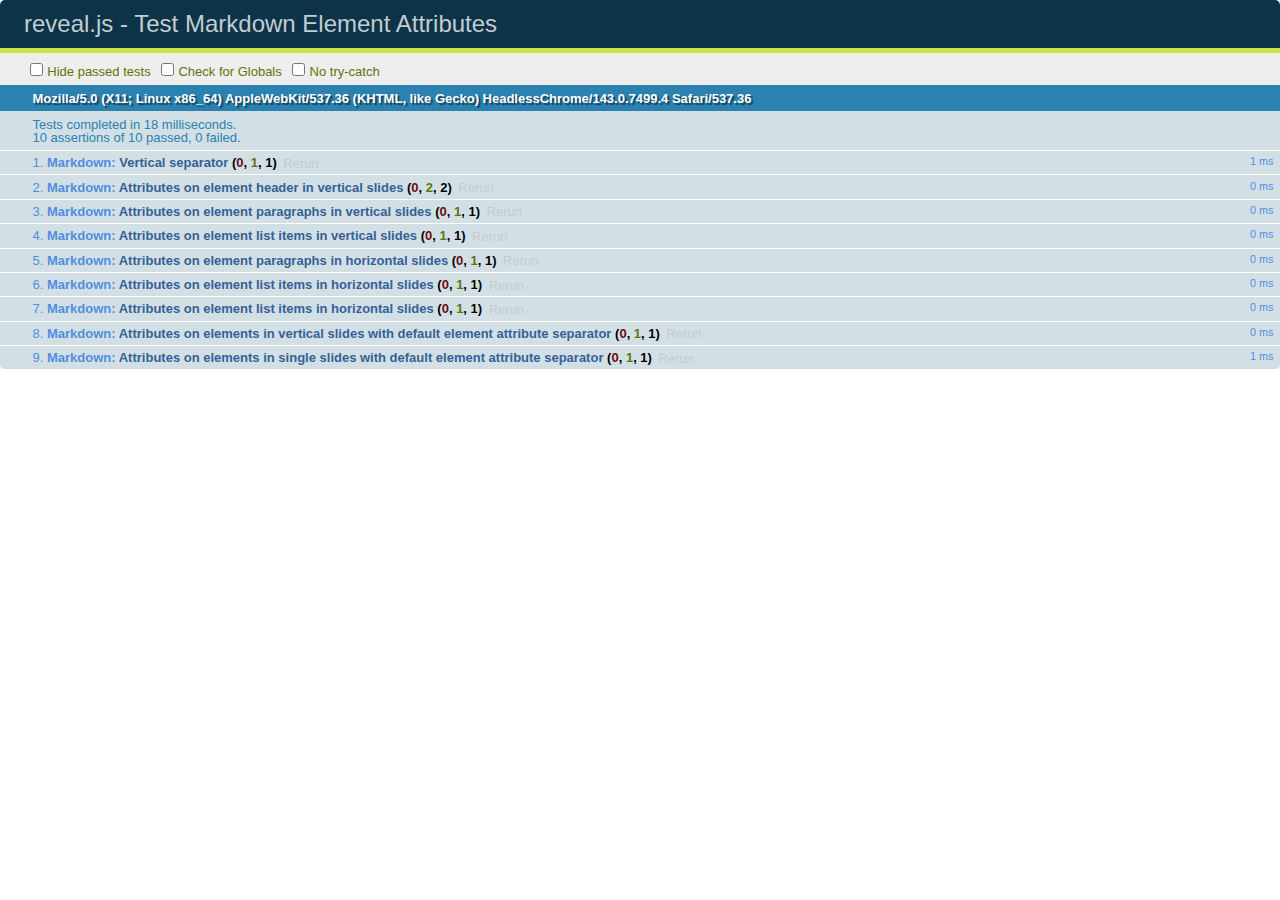
<file: test/test-markdown-element-attributes.html>
<!doctype html>
<html lang="en">

	<head>
		<meta charset="utf-8">

		<title>reveal.js - Test Markdown Element Attributes</title>

		<link rel="stylesheet" href="../css/reveal.css">
		<link rel="stylesheet" href="qunit-1.12.0.css">
	</head>

	<body style="overflow: auto;">

		<div id="qunit"></div>
		<div id="qunit-fixture"></div>

		<div class="reveal" style="display: none;">

			<div class="slides">

				<!-- <section data-markdown="example.md" data-separator="^\n\n\n" data-separator-vertical="^\n\n"></section> -->

				<!-- Slides are separated by newline + three dashes + newline, vertical slides identical but two dashes -->
				<section data-markdown data-separator="^\n---\n$" data-separator-vertical="^\n--\n$" data-element-attributes="{_\s*?([^}]+?)}">>
					<script type="text/template">
						## Slide 1.1
						<!-- {_class="fragment fade-out" data-fragment-index="1"} -->

						--

						## Slide 1.2
						<!-- {_class="fragment shrink"} -->

						Paragraph 1
						<!-- {_class="fragment grow"} -->

						Paragraph 2
						<!-- {_class="fragment grow"} -->

						- list item 1 <!-- {_class="fragment grow"} -->
						- list item 2 <!-- {_class="fragment grow"} -->
						- list item 3 <!-- {_class="fragment grow"} -->


						---

						## Slide 2


						Paragraph 1.2  
						multi-line <!-- {_class="fragment highlight-red"} -->

						Paragraph 2.2 <!-- {_class="fragment highlight-red"} -->

						Paragraph 2.3 <!-- {_class="fragment highlight-red"} -->

						Paragraph 2.4 <!-- {_class="fragment highlight-red"} -->

						- list item 1 <!-- {_class="fragment highlight-green"} -->
						- list item 2<!-- {_class="fragment highlight-green"} -->
						- list item 3<!-- {_class="fragment highlight-green"} -->
						- list item 4
						<!-- {_class="fragment highlight-green"} -->
						- list item 5<!-- {_class="fragment highlight-green"} -->

						Test

						![Example Picture](examples/assets/image2.png)
						<!-- {_class="reveal stretch"} -->

					</script>
				</section>



				<section 	data-markdown data-separator="^\n\n\n"
									data-separator-vertical="^\n\n"
									data-separator-notes="^Note:"
									data-charset="utf-8">
					<script type="text/template">
						# Test attributes in Markdown with default separator
						## Slide 1 Def <!-- .element: class="fragment highlight-red" data-fragment-index="1" -->


						## Slide 2 Def
						<!-- .element: class="fragment highlight-red" -->

					</script>
				</section>

				<section data-markdown>
				  <script type="text/template">
					## Hello world
					A paragraph
					<!-- .element: class="fragment highlight-blue" -->
				  </script>
				</section>

				<section data-markdown>
				  <script type="text/template">
					## Hello world

					Multiple  
					Line
					<!-- .element: class="fragment highlight-blue" -->
				  </script>
				</section>

				<section data-markdown>
				  <script type="text/template">
					## Hello world

					Test<!-- .element: class="fragment highlight-blue" -->

					More Test
				  </script>
				</section>


			</div>

		</div>

		<script src="../lib/js/head.min.js"></script>
		<script src="../js/reveal.js"></script>
		<script src="../plugin/markdown/marked.js"></script>
		<script src="../plugin/markdown/markdown.js"></script>
		<script src="qunit-1.12.0.js"></script>

		<script src="test-markdown-element-attributes.js"></script>

	</body>
</html>
</file>
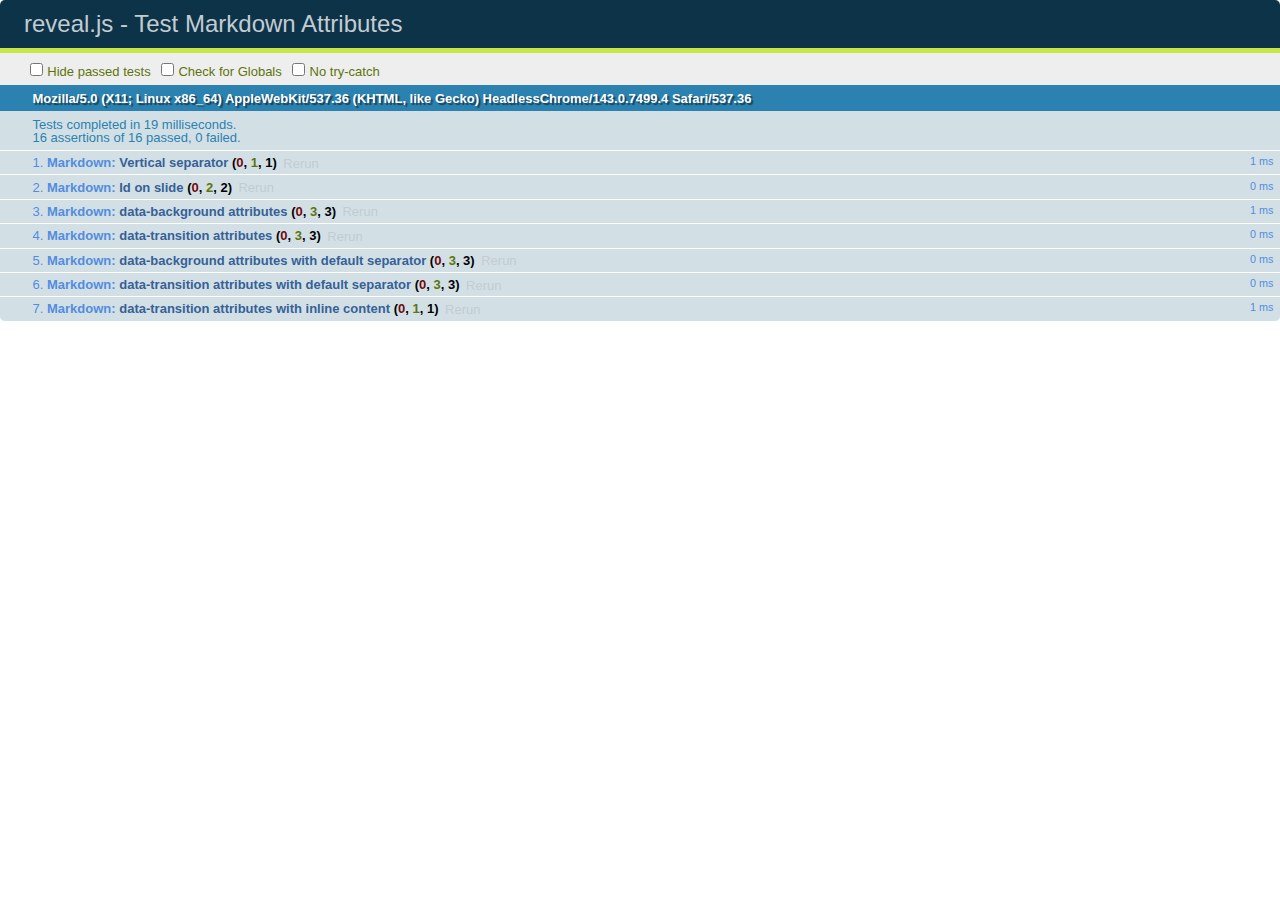
<file: test/test-markdown-slide-attributes.html>
<!doctype html>
<html lang="en">

	<head>
		<meta charset="utf-8">

		<title>reveal.js - Test Markdown Attributes</title>

		<link rel="stylesheet" href="../css/reveal.css">
		<link rel="stylesheet" href="qunit-1.12.0.css">
	</head>

	<body style="overflow: auto;">

		<div id="qunit"></div>
		<div id="qunit-fixture"></div>

		<div class="reveal" style="display: none;">

			<div class="slides">

				<!-- <section data-markdown="example.md" data-separator="^\n\n\n" data-separator-vertical="^\n\n"></section> -->

				<!-- Slides are separated by three lines, vertical slides by two lines, attributes are one any line starting with (spaces and) two dashes -->
				<section 	data-markdown data-separator="^\n\n\n"
									data-separator-vertical="^\n\n"
									data-separator-notes="^Note:"
									data-attributes="--\s(.*?)$"
									data-charset="utf-8">
					<script type="text/template">
						# Test attributes in Markdown
						## Slide 1



						## Slide 2
						<!-- -- id="slide2" data-transition="zoom" data-background="#A0C66B" -->


						## Slide 2.1
						<!-- -- data-background="#ff0000" data-transition="fade" -->


						## Slide 2.2
						[Link to Slide2](#/slide2)



						## Slide 3
						<!-- -- data-transition="zoom" data-background="#C6916B" -->



						## Slide 4
					</script>
				</section>

				<section 	data-markdown data-separator="^\n\n\n"
									data-separator-vertical="^\n\n"
									data-separator-notes="^Note:"
									data-charset="utf-8">
					<script type="text/template">
						# Test attributes in Markdown with default separator
						## Slide 1 Def



						## Slide 2 Def
						<!-- .slide: id="slide2def" data-transition="concave" data-background="#A7C66B" -->


						## Slide 2.1 Def
						<!-- .slide: data-background="#f70000" data-transition="page" -->


						## Slide 2.2 Def
						[Link to Slide2](#/slide2def)



						## Slide 3 Def
						<!-- .slide: data-transition="concave" data-background="#C7916B" -->



						## Slide 4
					</script>
				</section>

				<section data-markdown>
					<script type="text/template">
						<!-- .slide: data-background="#ff0000" -->
						## Hello world
					</script>
				</section>

				<section data-markdown>
					<script type="text/template">
						## Hello world
						<!-- .slide: data-background="#ff0000" -->
					</script>
				</section>

				<section data-markdown>
					<script type="text/template">
						## Hello world

						Test
						<!-- .slide: data-background="#ff0000" -->

						More Test
					</script>
				</section>

			</div>

		</div>

		<script src="../lib/js/head.min.js"></script>
		<script src="../js/reveal.js"></script>
		<script src="../plugin/markdown/marked.js"></script>
		<script src="../plugin/markdown/markdown.js"></script>
		<script src="qunit-1.12.0.js"></script>

		<script src="test-markdown-slide-attributes.js"></script>

	</body>
</html>
</file>
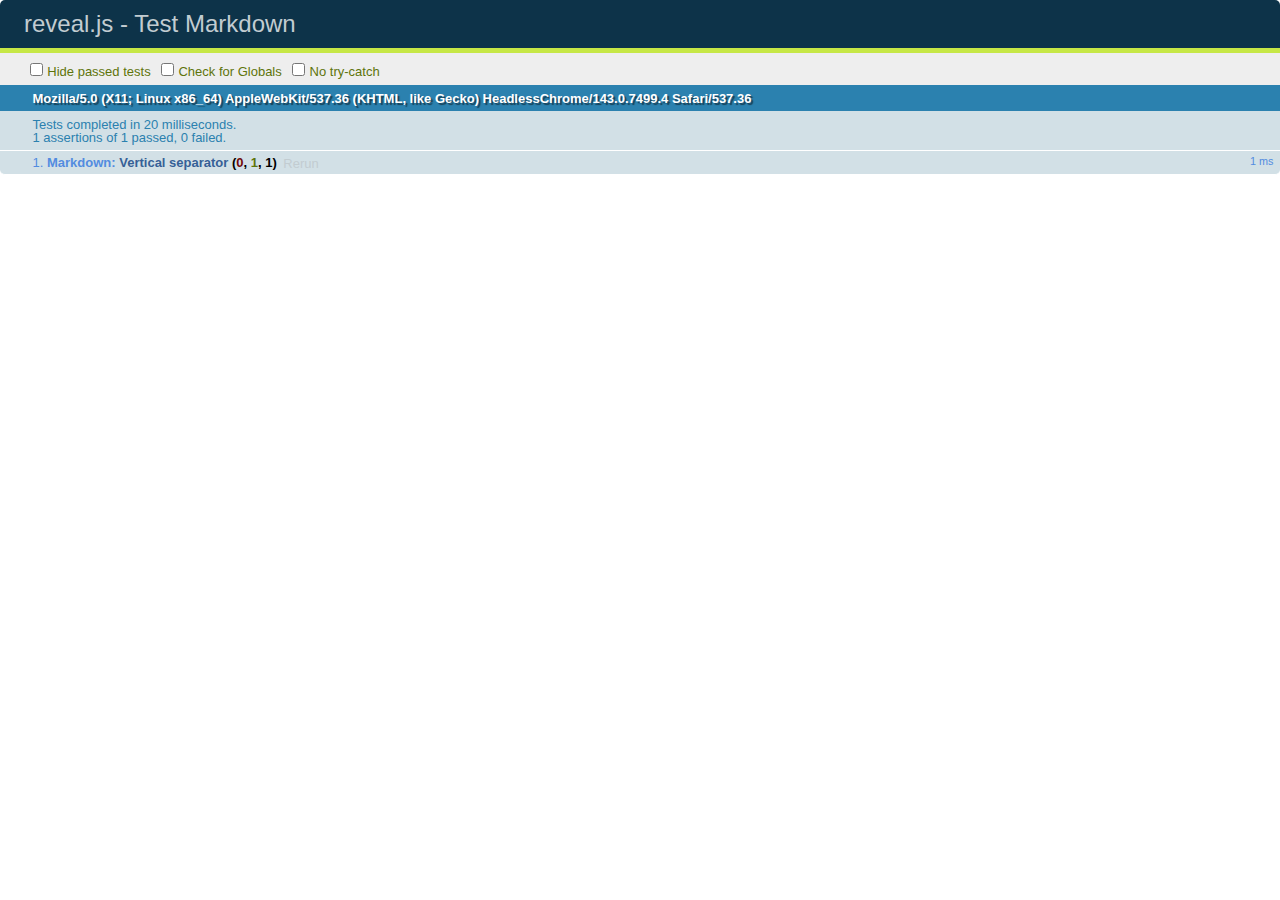
<file: test/test-markdown.html>
<!doctype html>
<html lang="en">

	<head>
		<meta charset="utf-8">

		<title>reveal.js - Test Markdown</title>

		<link rel="stylesheet" href="../css/reveal.css">
		<link rel="stylesheet" href="qunit-1.12.0.css">
	</head>

	<body style="overflow: auto;">

		<div id="qunit"></div>
  		<div id="qunit-fixture"></div>

		<div class="reveal" style="display: none;">

			<div class="slides">

				<!-- <section data-markdown="example.md" data-separator="^\n\n\n" data-separator-vertical="^\n\n"></section> -->

				<!-- Slides are separated by newline + three dashes + newline, vertical slides identical but two dashes -->
				<section data-markdown data-separator="^\n---\n$" data-separator-vertical="^\n--\n$">
					<script type="text/template">
						## Slide 1.1

						--

						## Slide 1.2

						---

						## Slide 2
					</script>
				</section>

			</div>

		</div>

		<script src="../lib/js/head.min.js"></script>
		<script src="../js/reveal.js"></script>
		<script src="../plugin/markdown/marked.js"></script>
		<script src="../plugin/markdown/markdown.js"></script>
		<script src="qunit-1.12.0.js"></script>

		<script src="test-markdown.js"></script>

	</body>
</html>
</file>
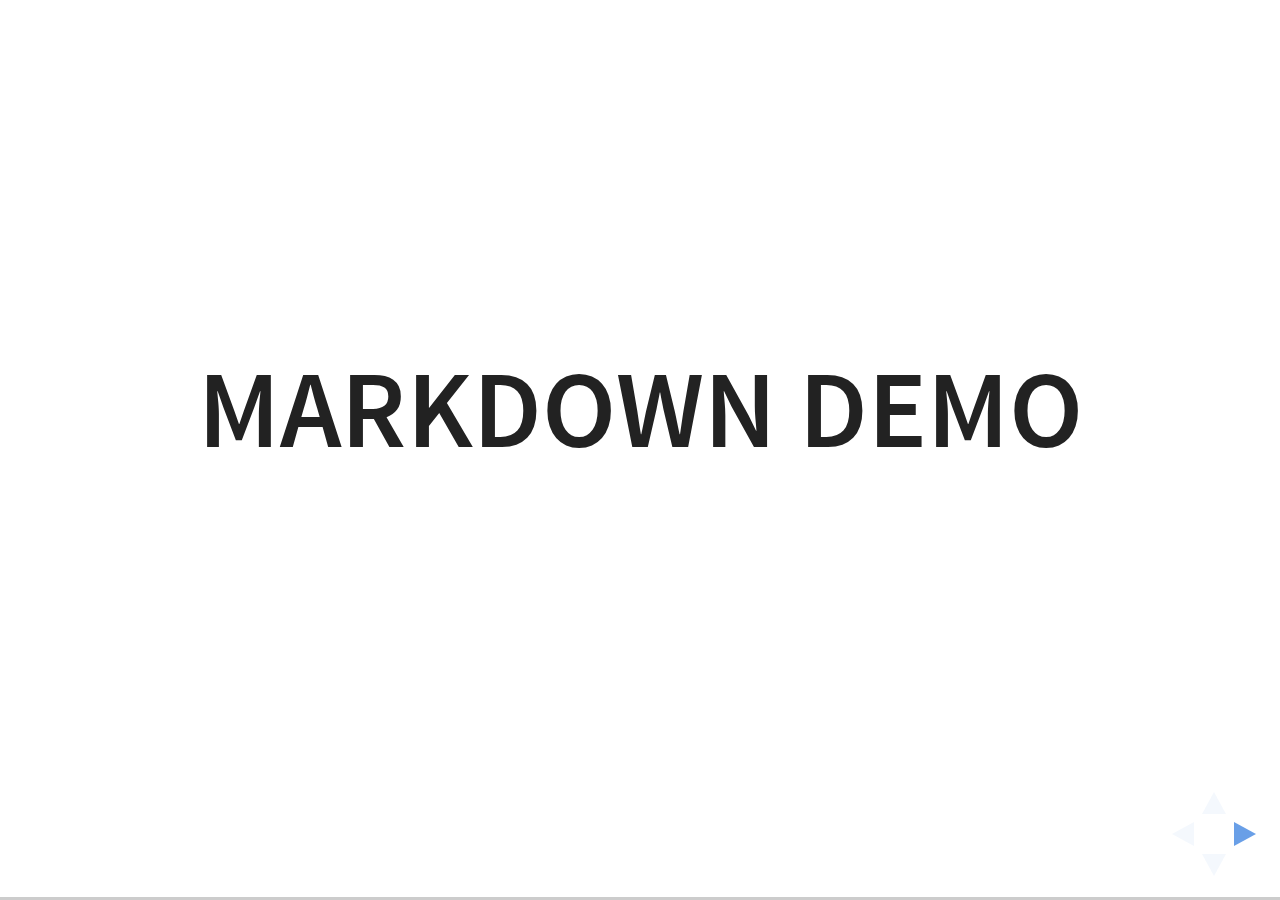
<file: plugin/markdown/example.html>
<!doctype html>
<html lang="en">

	<head>
		<meta charset="utf-8">

		<title>reveal.js - Markdown Demo</title>

		<link rel="stylesheet" href="../../css/reveal.css">
		<link rel="stylesheet" href="../../css/theme/white.css" id="theme">

        <link rel="stylesheet" href="../../lib/css/zenburn.css">
	</head>

	<body>

		<div class="reveal">

			<div class="slides">

                <!-- Use external markdown resource, separate slides by three newlines; vertical slides by two newlines -->
                <section data-markdown="example.md" data-separator="^\n\n\n" data-separator-vertical="^\n\n"></section>

                <!-- Slides are separated by three dashes (quick 'n dirty regular expression) -->
                <section data-markdown data-separator="---">
                    <script type="text/template">
                        ## Demo 1
                        Slide 1
                        ---
                        ## Demo 1
                        Slide 2
                        ---
                        ## Demo 1
                        Slide 3
                    </script>
                </section>

                <!-- Slides are separated by newline + three dashes + newline, vertical slides identical but two dashes -->
                <section data-markdown data-separator="^\n---\n$" data-separator-vertical="^\n--\n$">
                    <script type="text/template">
                        ## Demo 2
                        Slide 1.1

                        --

                        ## Demo 2
                        Slide 1.2

                        ---

                        ## Demo 2
                        Slide 2
                    </script>
                </section>

                <!-- No "extra" slides, since there are no separators defined (so they'll become horizontal rulers) -->
                <section data-markdown>
                    <script type="text/template">
                        A

                        ---

                        B

                        ---

                        C
                    </script>
                </section>

                <!-- Slide attributes -->
                <section data-markdown>
                    <script type="text/template">
                        <!-- .slide: data-background="#000000" -->
                        ## Slide attributes
                    </script>
                </section>

                <!-- Element attributes -->
                <section data-markdown>
                    <script type="text/template">
                        ## Element attributes
                        - Item 1 <!-- .element: class="fragment" data-fragment-index="2" -->
                        - Item 2 <!-- .element: class="fragment" data-fragment-index="1" -->
                    </script>
                </section>

                <!-- Code -->
                <section data-markdown>
                    <script type="text/template">
                        ```php
                        public function foo()
                        {
                            $foo = array(
                                'bar' => 'bar'
                            )
                        }
                        ```
                    </script>
                </section>

            </div>
		</div>

		<script src="../../lib/js/head.min.js"></script>
		<script src="../../js/reveal.js"></script>

		<script>

			Reveal.initialize({
				controls: true,
				progress: true,
				history: true,
				center: true,

				// Optional libraries used to extend on reveal.js
				dependencies: [
					{ src: '../../lib/js/classList.js', condition: function() { return !document.body.classList; } },
					{ src: 'marked.js', condition: function() { return !!document.querySelector( '[data-markdown]' ); } },
                    { src: 'markdown.js', condition: function() { return !!document.querySelector( '[data-markdown]' ); } },
                    { src: '../highlight/highlight.js', async: true, callback: function() { hljs.initHighlightingOnLoad(); } },
					{ src: '../notes/notes.js' }
				]
			});

		</script>

	</body>
</html>
</file>
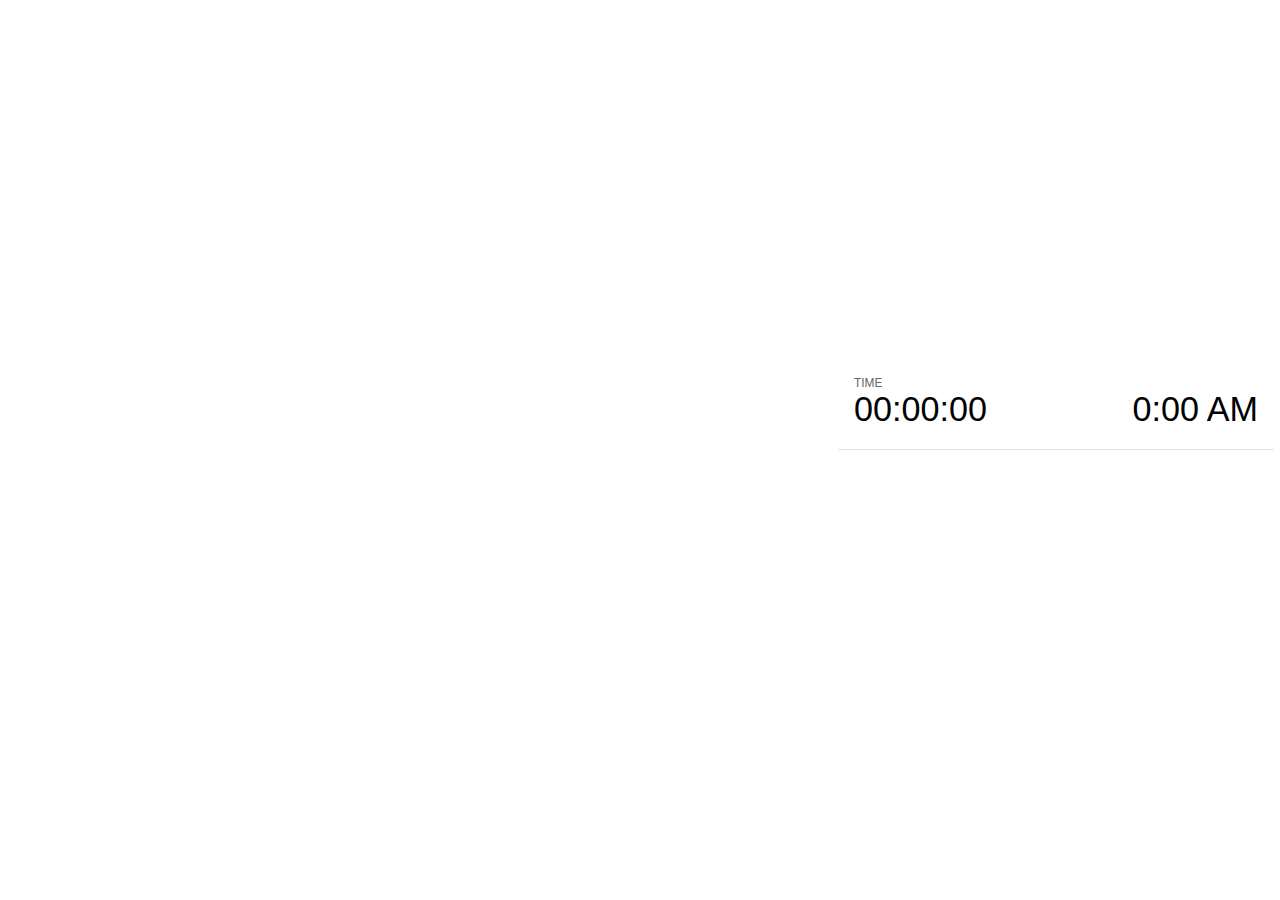
<file: plugin/notes/notes.html>
<!doctype html>
<html lang="en">
	<head>
		<meta charset="utf-8">

		<title>reveal.js - Slide Notes</title>

		<style>
			body {
				font-family: Helvetica;
			}

			#current-slide,
			#upcoming-slide,
			#speaker-controls {
				padding: 6px;
				box-sizing: border-box;
				-moz-box-sizing: border-box;
			}

			#current-slide iframe,
			#upcoming-slide iframe {
				width: 100%;
				height: 100%;
				border: 1px solid #ddd;
			}

			#current-slide .label,
			#upcoming-slide .label {
				position: absolute;
				top: 10px;
				left: 10px;
				font-weight: bold;
				font-size: 14px;
				z-index: 2;
				color: rgba( 255, 255, 255, 0.9 );
			}

			#current-slide {
				position: absolute;
				width: 65%;
				height: 100%;
				top: 0;
				left: 0;
				padding-right: 0;
			}

			#upcoming-slide {
				position: absolute;
				width: 35%;
				height: 40%;
				right: 0;
				top: 0;
			}

			#speaker-controls {
				position: absolute;
				top: 40%;
				right: 0;
				width: 35%;
				height: 60%;
				overflow: auto;

				font-size: 18px;
			}

				.speaker-controls-time.hidden,
				.speaker-controls-notes.hidden {
					display: none;
				}

				.speaker-controls-time .label,
				.speaker-controls-notes .label {
					text-transform: uppercase;
					font-weight: normal;
					font-size: 0.66em;
					color: #666;
					margin: 0;
				}

				.speaker-controls-time {
					border-bottom: 1px solid rgba( 200, 200, 200, 0.5 );
					margin-bottom: 10px;
					padding: 10px 16px;
					padding-bottom: 20px;
					cursor: pointer;
				}

				.speaker-controls-time .reset-button {
					opacity: 0;
					float: right;
					color: #666;
					text-decoration: none;
				}
				.speaker-controls-time:hover .reset-button {
					opacity: 1;
				}

				.speaker-controls-time .timer,
				.speaker-controls-time .clock {
					width: 50%;
					font-size: 1.9em;
				}

				.speaker-controls-time .timer {
					float: left;
				}

				.speaker-controls-time .clock {
					float: right;
					text-align: right;
				}

				.speaker-controls-time span.mute {
					color: #bbb;
				}

				.speaker-controls-notes {
					padding: 10px 16px;
				}

				.speaker-controls-notes .value {
					margin-top: 5px;
					line-height: 1.4;
					font-size: 1.2em;
				}

			.clear {
				clear: both;
			}

			@media screen and (max-width: 1080px) {
				#speaker-controls {
					font-size: 16px;
				}
			}

			@media screen and (max-width: 900px) {
				#speaker-controls {
					font-size: 14px;
				}
			}

			@media screen and (max-width: 800px) {
				#speaker-controls {
					font-size: 12px;
				}
			}

		</style>
	</head>

	<body>

		<div id="current-slide"></div>
		<div id="upcoming-slide"><span class="label">UPCOMING:</span></div>
		<div id="speaker-controls">
			<div class="speaker-controls-time">
				<h4 class="label">Time <span class="reset-button">Click to Reset</span></h4>
				<div class="clock">
					<span class="clock-value">0:00 AM</span>
				</div>
				<div class="timer">
					<span class="hours-value">00</span><span class="minutes-value">:00</span><span class="seconds-value">:00</span>
				</div>
				<div class="clear"></div>
			</div>

			<div class="speaker-controls-notes hidden">
				<h4 class="label">Notes</h4>
				<div class="value"></div>
			</div>
		</div>

		<script src="../../plugin/markdown/marked.js"></script>
		<script>

			(function() {

				var notes,
					notesValue,
					currentState,
					currentSlide,
					upcomingSlide,
					connected = false;

				window.addEventListener( 'message', function( event ) {

					var data = JSON.parse( event.data );

					// Messages sent by the notes plugin inside of the main window
					if( data && data.namespace === 'reveal-notes' ) {
						if( data.type === 'connect' ) {
							handleConnectMessage( data );
						}
						else if( data.type === 'state' ) {
							handleStateMessage( data );
						}
					}
					// Messages sent by the reveal.js inside of the current slide preview
					else if( data && data.namespace === 'reveal' ) {
						if( /ready/.test( data.eventName ) ) {
							// Send a message back to notify that the handshake is complete
							window.opener.postMessage( JSON.stringify({ namespace: 'reveal-notes', type: 'connected'} ), '*' );
						}
						else if( /slidechanged|fragmentshown|fragmenthidden|overviewshown|overviewhidden|paused|resumed/.test( data.eventName ) && currentState !== JSON.stringify( data.state ) ) {
							window.opener.postMessage( JSON.stringify({ method: 'setState', args: [ data.state ]} ), '*' );
						}
					}

				} );

				/**
				 * Called when the main window is trying to establish a
				 * connection.
				 */
				function handleConnectMessage( data ) {

					if( connected === false ) {
						connected = true;

						setupIframes( data );
						setupKeyboard();
						setupNotes();
						setupTimer();
					}

				}

				/**
				 * Called when the main window sends an updated state.
				 */
				function handleStateMessage( data ) {

					// Store the most recently set state to avoid circular loops
					// applying the same state
					currentState = JSON.stringify( data.state );

					// No need for updating the notes in case of fragment changes
					if ( data.notes ) {
						notes.classList.remove( 'hidden' );
						if( data.markdown ) {
							notesValue.innerHTML = marked( data.notes );
						}
						else {
							notesValue.innerHTML = data.notes;
						}
					}
					else {
						notes.classList.add( 'hidden' );
					}

					// Update the note slides
					currentSlide.contentWindow.postMessage( JSON.stringify({ method: 'setState', args: [ data.state ] }), '*' );
					upcomingSlide.contentWindow.postMessage( JSON.stringify({ method: 'setState', args: [ data.state ] }), '*' );
					upcomingSlide.contentWindow.postMessage( JSON.stringify({ method: 'next' }), '*' );

				}

				// Limit to max one state update per X ms
				handleStateMessage = debounce( handleStateMessage, 200 );

				/**
				 * Forward keyboard events to the current slide window.
				 * This enables keyboard events to work even if focus
				 * isn't set on the current slide iframe.
				 */
				function setupKeyboard() {

					document.addEventListener( 'keydown', function( event ) {
						currentSlide.contentWindow.postMessage( JSON.stringify({ method: 'triggerKey', args: [ event.keyCode ] }), '*' );
					} );

				}

				/**
				 * Creates the preview iframes.
				 */
				function setupIframes( data ) {

					var params = [
						'receiver',
						'progress=false',
						'history=false',
						'transition=none',
						'autoSlide=0',
						'backgroundTransition=none'
					].join( '&' );

					var hash = '#/' + data.state.indexh + '/' + data.state.indexv;
					var currentURL = data.url + '?' + params + '&postMessageEvents=true' + hash;
					var upcomingURL = data.url + '?' + params + '&controls=false' + hash;

					currentSlide = document.createElement( 'iframe' );
					currentSlide.setAttribute( 'width', 1280 );
					currentSlide.setAttribute( 'height', 1024 );
					currentSlide.setAttribute( 'src', currentURL );
					document.querySelector( '#current-slide' ).appendChild( currentSlide );

					upcomingSlide = document.createElement( 'iframe' );
					upcomingSlide.setAttribute( 'width', 640 );
					upcomingSlide.setAttribute( 'height', 512 );
					upcomingSlide.setAttribute( 'src', upcomingURL );
					document.querySelector( '#upcoming-slide' ).appendChild( upcomingSlide );

				}

				/**
				 * Setup the notes UI.
				 */
				function setupNotes() {

					notes = document.querySelector( '.speaker-controls-notes' );
					notesValue = document.querySelector( '.speaker-controls-notes .value' );

				}

				/**
				 * Create the timer and clock and start updating them
				 * at an interval.
				 */
				function setupTimer() {

					var start = new Date(),
						timeEl = document.querySelector( '.speaker-controls-time' ),
						clockEl = timeEl.querySelector( '.clock-value' ),
						hoursEl = timeEl.querySelector( '.hours-value' ),
						minutesEl = timeEl.querySelector( '.minutes-value' ),
						secondsEl = timeEl.querySelector( '.seconds-value' );

					function _updateTimer() {

						var diff, hours, minutes, seconds,
							now = new Date();

						diff = now.getTime() - start.getTime();
						hours = Math.floor( diff / ( 1000 * 60 * 60 ) );
						minutes = Math.floor( ( diff / ( 1000 * 60 ) ) % 60 );
						seconds = Math.floor( ( diff / 1000 ) % 60 );

						clockEl.innerHTML = now.toLocaleTimeString( 'en-US', { hour12: true, hour: '2-digit', minute:'2-digit' } );
						hoursEl.innerHTML = zeroPadInteger( hours );
						hoursEl.className = hours > 0 ? '' : 'mute';
						minutesEl.innerHTML = ':' + zeroPadInteger( minutes );
						minutesEl.className = minutes > 0 ? '' : 'mute';
						secondsEl.innerHTML = ':' + zeroPadInteger( seconds );

					}

					// Update once directly
					_updateTimer();

					// Then update every second
					setInterval( _updateTimer, 1000 );

					timeEl.addEventListener( 'click', function() {
						start = new Date();
						_updateTimer();
						return false;
					} );

				}

				function zeroPadInteger( num ) {

					var str = '00' + parseInt( num );
					return str.substring( str.length - 2 );

				}

				/**
				 * Limits the frequency at which a function can be called.
				 */
				function debounce( fn, ms ) {

					var lastTime = 0,
						timeout;

					return function() {

						var args = arguments;
						var context = this;

						clearTimeout( timeout );

						var timeSinceLastCall = Date.now() - lastTime;
						if( timeSinceLastCall > ms ) {
							fn.apply( context, args );
							lastTime = Date.now();
						}
						else {
							timeout = setTimeout( function() {
								fn.apply( context, args );
								lastTime = Date.now();
							}, ms - timeSinceLastCall );
						}

					}

				}

			})();

		</script>
	</body>
</html>
</file>
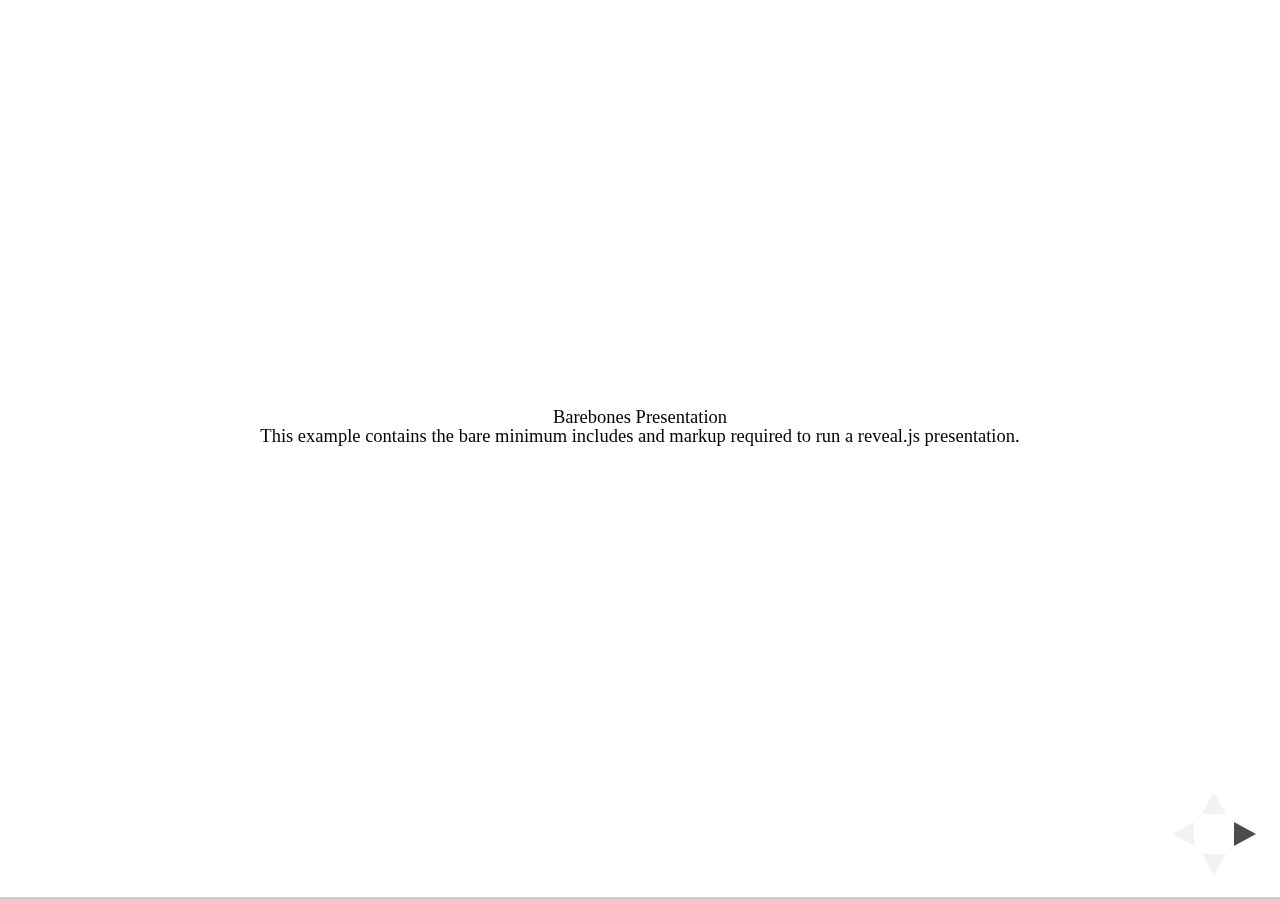
<file: test/examples/barebones.html>
<!doctype html>
<html lang="en">

	<head>
		<meta charset="utf-8">

		<title>reveal.js - Barebones</title>

		<link rel="stylesheet" href="../../css/reveal.css">
	</head>

	<body>

		<div class="reveal">

			<div class="slides">

				<section>
					<h2>Barebones Presentation</h2>
					<p>This example contains the bare minimum includes and markup required to run a reveal.js presentation.</p>
				</section>

				<section>
					<h2>No Theme</h2>
					<p>There's no theme included, so it will fall back on browser defaults.</p>
				</section>

			</div>

		</div>

		<script src="../../js/reveal.js"></script>

		<script>

			Reveal.initialize();

		</script>

	</body>
</html>
</file>
<file: css/theme/white.css>
@import url(../../lib/font/source-sans-pro/source-sans-pro.css);
/**
 * White theme for reveal.js. This is the opposite of the 'black' theme.
 *
 * Copyright (C) 2015 Hakim El Hattab, http://hakim.se
 */
section.has-dark-background, section.has-dark-background h1, section.has-dark-background h2, section.has-dark-background h3, section.has-dark-background h4, section.has-dark-background h5, section.has-dark-background h6 {
  color: #fff; }

/*********************************************
 * GLOBAL STYLES
 *********************************************/
body {
  background: #fff;
  background-color: #fff; }

.reveal {
  font-family: 'Source Sans Pro', Helvetica, sans-serif;
  font-size: 38px;
  font-weight: normal;
  color: #222; }

::selection {
  color: #fff;
  background: #98bdef;
  text-shadow: none; }

.reveal .slides > section, .reveal .slides > section > section {
  line-height: 1.3;
  font-weight: inherit; }

/*********************************************
 * HEADERS
 *********************************************/
.reveal h1, .reveal h2, .reveal h3, .reveal h4, .reveal h5, .reveal h6 {
  margin: 0 0 20px 0;
  color: #222;
  font-family: 'Source Sans Pro', Helvetica, sans-serif;
  font-weight: 600;
  line-height: 1.2;
  letter-spacing: normal;
  text-transform: uppercase;
  text-shadow: none;
  word-wrap: break-word; }

.reveal h1 {
  font-size: 2.5em; }

.reveal h2 {
  font-size: 1.6em; }

.reveal h3 {
  font-size: 1.3em; }

.reveal h4 {
  font-size: 1em; }

.reveal h1 {
  text-shadow: none; }

/*********************************************
 * OTHER
 *********************************************/
.reveal p {
  margin: 20px 0;
  line-height: 1.3; }

/* Ensure certain elements are never larger than the slide itself */
.reveal img, .reveal video, .reveal iframe {
  max-width: 95%;
  max-height: 95%; }

.reveal strong, .reveal b {
  font-weight: bold; }

.reveal em {
  font-style: italic; }

.reveal ol, .reveal dl, .reveal ul {
  display: inline-block;
  text-align: left;
  margin: 0 0 0 1em; }

.reveal ol {
  list-style-type: decimal; }

.reveal ul {
  list-style-type: disc; }

.reveal ul ul {
  list-style-type: square; }

.reveal ul ul ul {
  list-style-type: circle; }

.reveal ul ul, .reveal ul ol, .reveal ol ol, .reveal ol ul {
  display: block;
  margin-left: 40px; }

.reveal dt {
  font-weight: bold; }

.reveal dd {
  margin-left: 40px; }

.reveal q, .reveal blockquote {
  quotes: none; }

.reveal blockquote {
  display: block;
  position: relative;
  width: 70%;
  margin: 20px auto;
  padding: 5px;
  font-style: italic;
  background: rgba(255, 255, 255, 0.05);
  box-shadow: 0px 0px 2px rgba(0, 0, 0, 0.2); }

.reveal blockquote p:first-child, .reveal blockquote p:last-child {
  display: inline-block; }

.reveal q {
  font-style: italic; }

.reveal pre {
  display: block;
  position: relative;
  width: 90%;
  margin: 20px auto;
  text-align: left;
  font-size: 0.55em;
  font-family: monospace;
  line-height: 1.2em;
  word-wrap: break-word;
  box-shadow: 0px 0px 6px rgba(0, 0, 0, 0.3); }

.reveal code {
  font-family: monospace; }

.reveal pre code {
  display: block;
  padding: 5px;
  overflow: auto;
  max-height: 400px;
  word-wrap: normal;
  background: #3F3F3F;
  color: #DCDCDC; }

.reveal table {
  margin: auto;
  border-collapse: collapse;
  border-spacing: 0; }

.reveal table th {
  font-weight: bold; }

.reveal table th, .reveal table td {
  text-align: left;
  padding: 0.2em 0.5em 0.2em 0.5em;
  border-bottom: 1px solid; }

.reveal table th[align="center"], .reveal table td[align="center"] {
  text-align: center; }

.reveal table th[align="right"], .reveal table td[align="right"] {
  text-align: right; }

.reveal table tr:last-child td {
  border-bottom: none; }

.reveal sup {
  vertical-align: super; }

.reveal sub {
  vertical-align: sub; }

.reveal small {
  display: inline-block;
  font-size: 0.6em;
  line-height: 1.2em;
  vertical-align: top; }

.reveal small * {
  vertical-align: top; }

/*********************************************
 * LINKS
 *********************************************/
.reveal a {
  color: #2a76dd;
  text-decoration: none;
  -webkit-transition: color 0.15s ease;
  -moz-transition: color 0.15s ease;
  transition: color 0.15s ease; }

.reveal a:hover {
  color: #6ca2e8;
  text-shadow: none;
  border: none; }

.reveal .roll span:after {
  color: #fff;
  background: #1a54a1; }

/*********************************************
 * IMAGES
 *********************************************/
.reveal section img {
  margin: 15px 0px;
  background: rgba(255, 255, 255, 0.12);
  border: 4px solid #222;
  box-shadow: 0 0 10px rgba(0, 0, 0, 0.15); }

.reveal a img {
  -webkit-transition: all 0.15s linear;
  -moz-transition: all 0.15s linear;
  transition: all 0.15s linear; }

.reveal a:hover img {
  background: rgba(255, 255, 255, 0.2);
  border-color: #2a76dd;
  box-shadow: 0 0 20px rgba(0, 0, 0, 0.55); }

/*********************************************
 * NAVIGATION CONTROLS
 *********************************************/
.reveal .controls div.navigate-left, .reveal .controls div.navigate-left.enabled {
  border-right-color: #2a76dd; }

.reveal .controls div.navigate-right, .reveal .controls div.navigate-right.enabled {
  border-left-color: #2a76dd; }

.reveal .controls div.navigate-up, .reveal .controls div.navigate-up.enabled {
  border-bottom-color: #2a76dd; }

.reveal .controls div.navigate-down, .reveal .controls div.navigate-down.enabled {
  border-top-color: #2a76dd; }

.reveal .controls div.navigate-left.enabled:hover {
  border-right-color: #6ca2e8; }

.reveal .controls div.navigate-right.enabled:hover {
  border-left-color: #6ca2e8; }

.reveal .controls div.navigate-up.enabled:hover {
  border-bottom-color: #6ca2e8; }

.reveal .controls div.navigate-down.enabled:hover {
  border-top-color: #6ca2e8; }

/*********************************************
 * PROGRESS BAR
 *********************************************/
.reveal .progress {
  background: rgba(0, 0, 0, 0.2); }

.reveal .progress span {
  background: #2a76dd;
  -webkit-transition: width 800ms cubic-bezier(0.26, 0.86, 0.44, 0.985);
  -moz-transition: width 800ms cubic-bezier(0.26, 0.86, 0.44, 0.985);
  transition: width 800ms cubic-bezier(0.26, 0.86, 0.44, 0.985); }

/*********************************************
 * SLIDE NUMBER
 *********************************************/
.reveal .slide-number {
  color: #2a76dd; }
</file>
<file: lib/css/zenburn.css>
/*

Zenburn style from voldmar.ru (c) Vladimir Epifanov <voldmar@voldmar.ru>
based on dark.css by Ivan Sagalaev

*/

.hljs {
  display: block; padding: 0.5em;
  background: #3F3F3F;
  color: #DCDCDC;
}

.hljs-keyword,
.hljs-tag,
.css .hljs-class,
.css .hljs-id,
.lisp .hljs-title,
.nginx .hljs-title,
.hljs-request,
.hljs-status,
.clojure .hljs-attribute {
  color: #E3CEAB;
}

.django .hljs-template_tag,
.django .hljs-variable,
.django .hljs-filter .hljs-argument {
  color: #DCDCDC;
}

.hljs-number,
.hljs-date {
  color: #8CD0D3;
}

.dos .hljs-envvar,
.dos .hljs-stream,
.hljs-variable,
.apache .hljs-sqbracket {
  color: #EFDCBC;
}

.dos .hljs-flow,
.diff .hljs-change,
.python .exception,
.python .hljs-built_in,
.hljs-literal,
.tex .hljs-special {
  color: #EFEFAF;
}

.diff .hljs-chunk,
.hljs-subst {
  color: #8F8F8F;
}

.dos .hljs-keyword,
.python .hljs-decorator,
.hljs-title,
.haskell .hljs-type,
.diff .hljs-header,
.ruby .hljs-class .hljs-parent,
.apache .hljs-tag,
.nginx .hljs-built_in,
.tex .hljs-command,
.hljs-prompt {
    color: #efef8f;
}

.dos .hljs-winutils,
.ruby .hljs-symbol,
.ruby .hljs-symbol .hljs-string,
.ruby .hljs-string {
  color: #DCA3A3;
}

.diff .hljs-deletion,
.hljs-string,
.hljs-tag .hljs-value,
.hljs-preprocessor,
.hljs-pragma,
.hljs-built_in,
.sql .hljs-aggregate,
.hljs-javadoc,
.smalltalk .hljs-class,
.smalltalk .hljs-localvars,
.smalltalk .hljs-array,
.css .hljs-rules .hljs-value,
.hljs-attr_selector,
.hljs-pseudo,
.apache .hljs-cbracket,
.tex .hljs-formula,
.coffeescript .hljs-attribute {
  color: #CC9393;
}

.hljs-shebang,
.diff .hljs-addition,
.hljs-comment,
.java .hljs-annotation,
.hljs-template_comment,
.hljs-pi,
.hljs-doctype {
  color: #7F9F7F;
}

.coffeescript .javascript,
.javascript .xml,
.tex .hljs-formula,
.xml .javascript,
.xml .vbscript,
.xml .css,
.xml .hljs-cdata {
  opacity: 0.5;
}
</file>
<file: test/qunit-1.12.0.css>
/**
 * QUnit v1.12.0 - A JavaScript Unit Testing Framework
 *
 * http://qunitjs.com
 *
 * Copyright 2012 jQuery Foundation and other contributors
 * Released under the MIT license.
 * http://jquery.org/license
 */

/** Font Family and Sizes */

#qunit-tests, #qunit-header, #qunit-banner, #qunit-testrunner-toolbar, #qunit-userAgent, #qunit-testresult {
	font-family: "Helvetica Neue Light", "HelveticaNeue-Light", "Helvetica Neue", Calibri, Helvetica, Arial, sans-serif;
}

#qunit-testrunner-toolbar, #qunit-userAgent, #qunit-testresult, #qunit-tests li { font-size: small; }
#qunit-tests { font-size: smaller; }


/** Resets */

#qunit-tests, #qunit-header, #qunit-banner, #qunit-userAgent, #qunit-testresult, #qunit-modulefilter {
	margin: 0;
	padding: 0;
}


/** Header */

#qunit-header {
	padding: 0.5em 0 0.5em 1em;

	color: #8699a4;
	background-color: #0d3349;

	font-size: 1.5em;
	line-height: 1em;
	font-weight: normal;

	border-radius: 5px 5px 0 0;
	-moz-border-radius: 5px 5px 0 0;
	-webkit-border-top-right-radius: 5px;
	-webkit-border-top-left-radius: 5px;
}

#qunit-header a {
	text-decoration: none;
	color: #c2ccd1;
}

#qunit-header a:hover,
#qunit-header a:focus {
	color: #fff;
}

#qunit-testrunner-toolbar label {
	display: inline-block;
	padding: 0 .5em 0 .1em;
}

#qunit-banner {
	height: 5px;
}

#qunit-testrunner-toolbar {
	padding: 0.5em 0 0.5em 2em;
	color: #5E740B;
	background-color: #eee;
	overflow: hidden;
}

#qunit-userAgent {
	padding: 0.5em 0 0.5em 2.5em;
	background-color: #2b81af;
	color: #fff;
	text-shadow: rgba(0, 0, 0, 0.5) 2px 2px 1px;
}

#qunit-modulefilter-container {
	float: right;
}

/** Tests: Pass/Fail */

#qunit-tests {
	list-style-position: inside;
}

#qunit-tests li {
	padding: 0.4em 0.5em 0.4em 2.5em;
	border-bottom: 1px solid #fff;
	list-style-position: inside;
}

#qunit-tests.hidepass li.pass, #qunit-tests.hidepass li.running  {
	display: none;
}

#qunit-tests li strong {
	cursor: pointer;
}

#qunit-tests li a {
	padding: 0.5em;
	color: #c2ccd1;
	text-decoration: none;
}
#qunit-tests li a:hover,
#qunit-tests li a:focus {
	color: #000;
}

#qunit-tests li .runtime {
	float: right;
	font-size: smaller;
}

.qunit-assert-list {
	margin-top: 0.5em;
	padding: 0.5em;

	background-color: #fff;

	border-radius: 5px;
	-moz-border-radius: 5px;
	-webkit-border-radius: 5px;
}

.qunit-collapsed {
	display: none;
}

#qunit-tests table {
	border-collapse: collapse;
	margin-top: .2em;
}

#qunit-tests th {
	text-align: right;
	vertical-align: top;
	padding: 0 .5em 0 0;
}

#qunit-tests td {
	vertical-align: top;
}

#qunit-tests pre {
	margin: 0;
	white-space: pre-wrap;
	word-wrap: break-word;
}

#qunit-tests del {
	background-color: #e0f2be;
	color: #374e0c;
	text-decoration: none;
}

#qunit-tests ins {
	background-color: #ffcaca;
	color: #500;
	text-decoration: none;
}

/*** Test Counts */

#qunit-tests b.counts                       { color: black; }
#qunit-tests b.passed                       { color: #5E740B; }
#qunit-tests b.failed                       { color: #710909; }

#qunit-tests li li {
	padding: 5px;
	background-color: #fff;
	border-bottom: none;
	list-style-position: inside;
}

/*** Passing Styles */

#qunit-tests li li.pass {
	color: #3c510c;
	background-color: #fff;
	border-left: 10px solid #C6E746;
}

#qunit-tests .pass                          { color: #528CE0; background-color: #D2E0E6; }
#qunit-tests .pass .test-name               { color: #366097; }

#qunit-tests .pass .test-actual,
#qunit-tests .pass .test-expected           { color: #999999; }

#qunit-banner.qunit-pass                    { background-color: #C6E746; }

/*** Failing Styles */

#qunit-tests li li.fail {
	color: #710909;
	background-color: #fff;
	border-left: 10px solid #EE5757;
	white-space: pre;
}

#qunit-tests > li:last-child {
	border-radius: 0 0 5px 5px;
	-moz-border-radius: 0 0 5px 5px;
	-webkit-border-bottom-right-radius: 5px;
	-webkit-border-bottom-left-radius: 5px;
}

#qunit-tests .fail                          { color: #000000; background-color: #EE5757; }
#qunit-tests .fail .test-name,
#qunit-tests .fail .module-name             { color: #000000; }

#qunit-tests .fail .test-actual             { color: #EE5757; }
#qunit-tests .fail .test-expected           { color: green;   }

#qunit-banner.qunit-fail                    { background-color: #EE5757; }


/** Result */

#qunit-testresult {
	padding: 0.5em 0.5em 0.5em 2.5em;

	color: #2b81af;
	background-color: #D2E0E6;

	border-bottom: 1px solid white;
}
#qunit-testresult .module-name {
	font-weight: bold;
}

/** Fixture */

#qunit-fixture {
	position: absolute;
	top: -10000px;
	left: -10000px;
	width: 1000px;
	height: 1000px;
}
</file>
